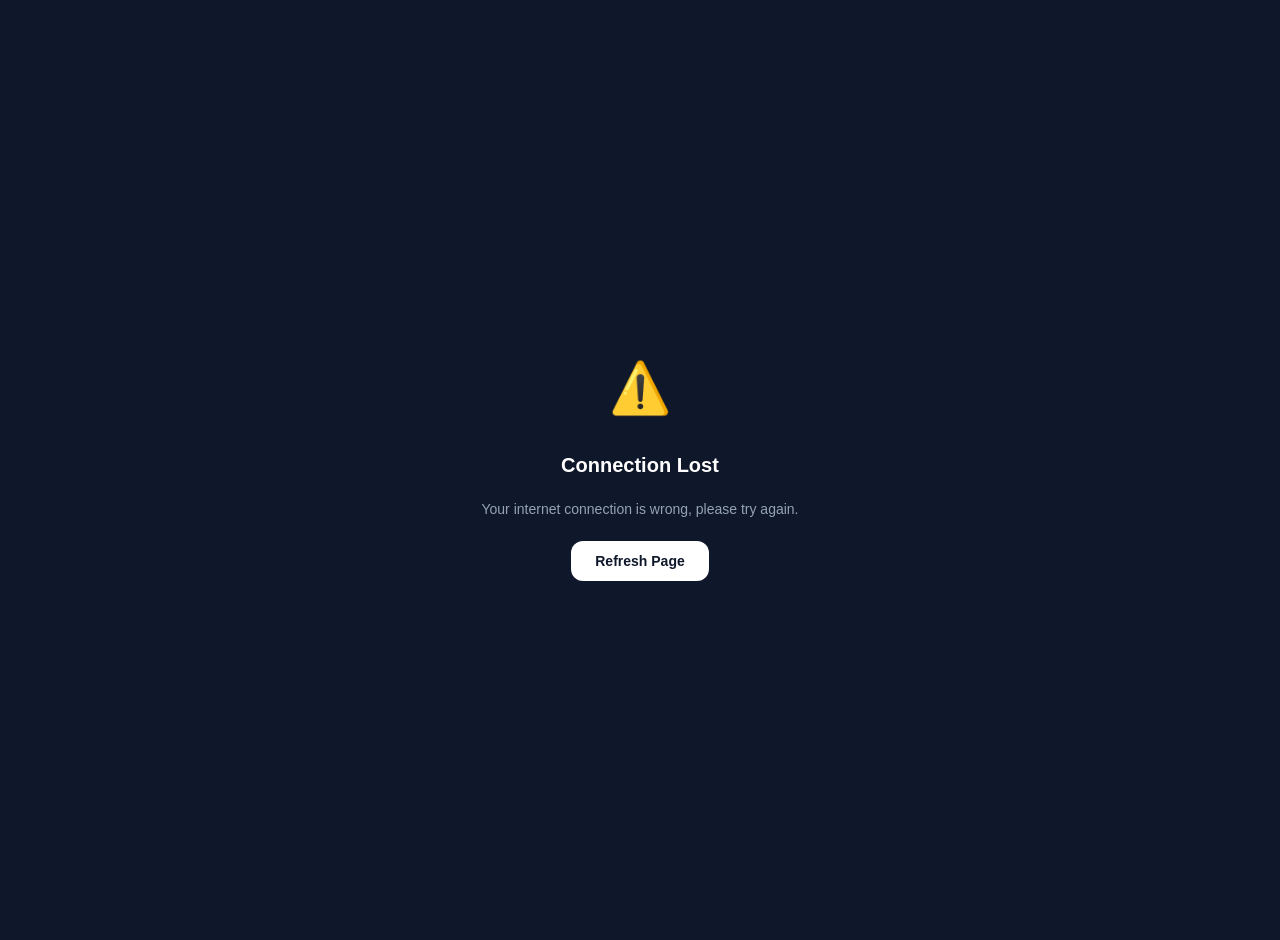
<file: offline-pdf-error.html>
<!DOCTYPE html>
<html lang="en">
<head>
    <meta charset="UTF-8">
    <meta name="viewport" content="width=device-width, initial-scale=1.0">
    <title>No Internet</title>
    <style>
        body {
            background-color: #0f172a; /* Ekdum saaf suthra dark background */
            color: #ffffff;
            font-family: -apple-system, BlinkMacSystemFont, "Segoe UI", Roboto, sans-serif;
            height: 100vh;
            margin: 0;
            display: flex;
            flex-direction: column;
            align-items: center;
            justify-content: center;
            text-align: center;
            padding: 20px;
        }
        .icon {
            font-size: 50px;
            margin-bottom: 20px;
        }
        h2 {
            font-size: 20px;
            font-weight: 600;
            margin-bottom: 10px;
        }
        p {
            color: #94a3b8;
            font-size: 14px;
            margin-bottom: 24px;
        }
        button {
            background-color: #ffffff;
            color: #0f172a;
            border: none;
            padding: 12px 24px;
            font-size: 14px;
            font-weight: bold;
            border-radius: 12px;
            cursor: pointer;
            transition: 0.2s;
        }
        button:active {
            transform: scale(0.95);
        }
    </style>
</head>
<body>

    <div class="icon">⚠️</div>
    <h2>Connection Lost</h2>
    <p>Your internet connection is wrong, please try again.</p>
    <button onclick="window.location.reload();">Refresh Page</button>

</body>
</html>
</file>
